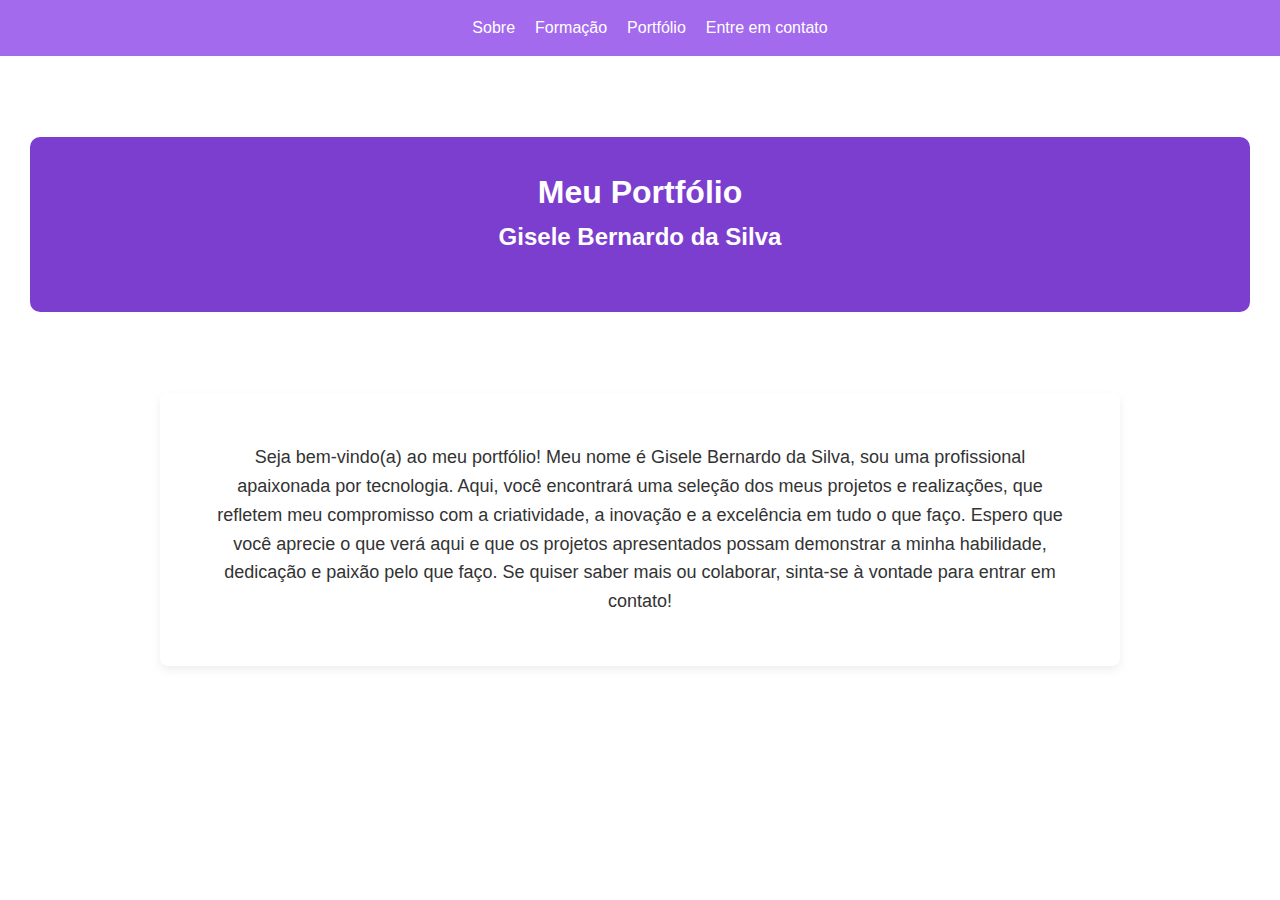
<file: index.html>
<!DOCTYPE html>
<html lang="pt-br">
<head>
    <meta charset="UTF-8">
    <meta name="viewport" content="width=device-width, initial-scale=1.0">
    <title>Início</title>
    <link rel="stylesheet" href="style.css">
</head>
<body>
    <!-- Navbar para os links -->
    <nav class="navbar">
        <ul class="navbar-links">
            <li><a href="sobre.html">Sobre</a></li>
            <li><a href="formacao.html">Formação</a></li>
            <li><a href="portfolio.html">Portfólio</a></a></li>
            <li><a href="contato.html">Entre em contato</a></li>
        </ul>
    </nav>
    <br><br>
    <!-- Título -->
    <header class="container">
        <h1>Meu Portfólio</h1>
        <h2>Gisele Bernardo da Silva</h2> 
        <br>
    </header>
    <br><br>
    <!-- Seção de introdução para o meu portfólio -->
    <section class="principal">
        <p>Seja bem-vindo(a) ao meu portfólio! Meu nome é Gisele Bernardo da Silva, sou uma profissional apaixonada por tecnologia. Aqui, você encontrará uma seleção dos meus projetos e realizações, que refletem meu compromisso com a criatividade, a inovação e a excelência em tudo o que faço.
    
        Espero que você aprecie o que verá aqui e que os projetos apresentados possam demonstrar a minha habilidade, dedicação e paixão pelo que faço. Se quiser saber mais ou colaborar, sinta-se à vontade para entrar em contato!</p>
    </section>
</body>
</html>
</file>
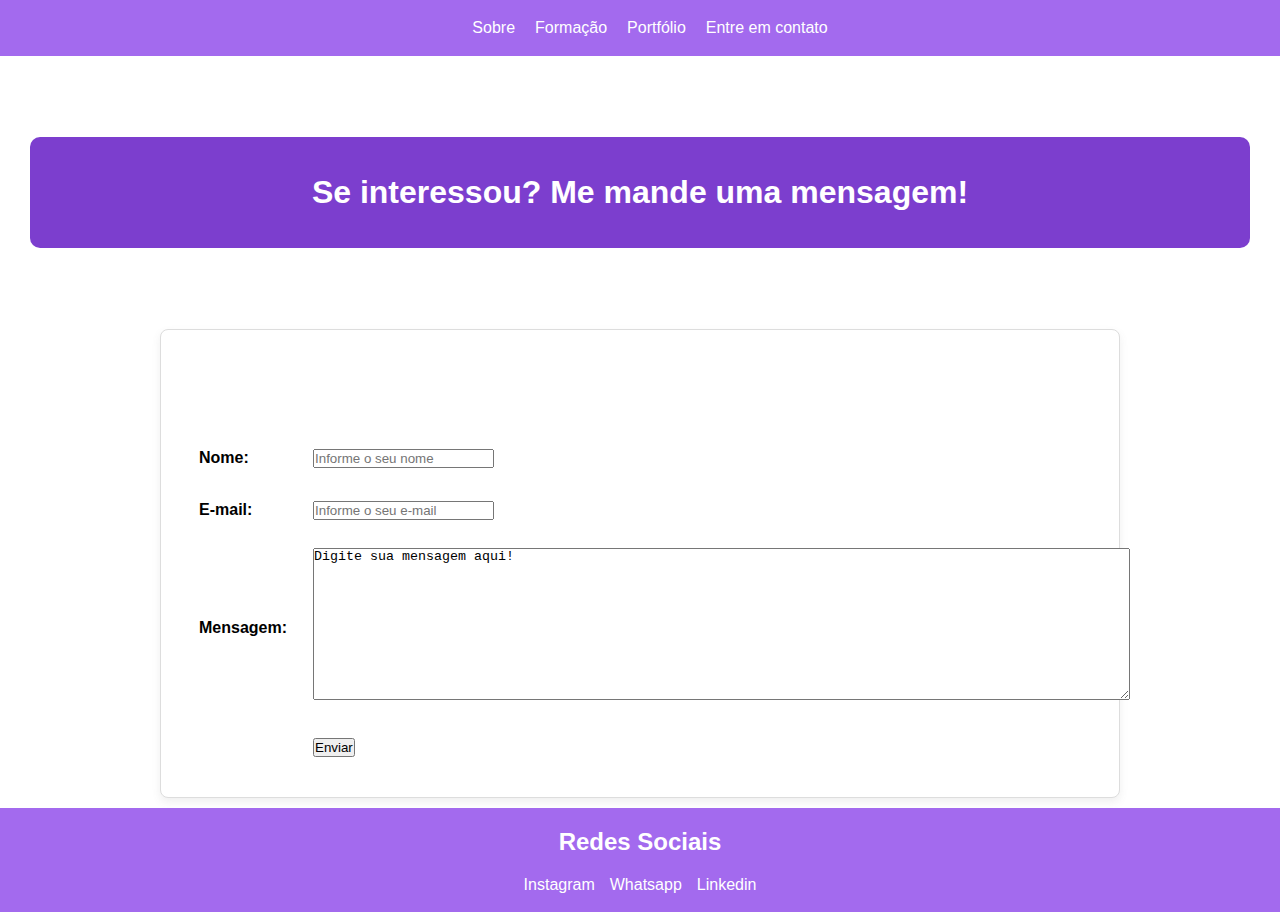
<file: contato.html>
<!DOCTYPE html>
<html lang="pt-br">
<head>
    <meta charset="UTF-8">
    <meta name="viewport" content="width=device-width, initial-scale=1.0">
    <title>Contato</title>
    <link rel="stylesheet" href="style.css">
</head>
<body>
    <!-- Navbar para os links -->
    <nav class="navbar">
        <ul class="navbar-links">
            <li><a href="sobre.html">Sobre</a></li>
            <li><a href="formacao.html">Formação</a></li>
            <li><a href="portfolio.html">Portfólio</a></a></li>
            <li><a href="contato.html">Entre em contato</a></li>
        </ul>
    </nav>
    <br><br>
    <!-- Título -->
    <header class="container">
        <h1>Se interessou? Me mande uma mensagem!</h1>
    </header>
    <br><br>
    <!-- Formulário para contato -->
    <form class="formulario">
        <table>
            <tr>
                <th><label for="nome">Nome:</label></th>
                <td><input type="text" name="nome" id="nome" placeholder="Informe o seu nome"></td>
                <br>
            </tr>
            <tr> 
                <th><label for="email">E-mail:</label></th>
                <td><input type="email" name="email" id="email" placeholder="Informe o seu e-mail"></td>
                <br>
            </tr>
            <tr>
                <th><label for="msg">Mensagem:</label>
                </th>
                <td><textarea name="msg" id="msg" rows="10" cols="100">Digite sua mensagem aqui!</textarea></td>
                <br>
            </tr>
            <tr>
                <td></td>
                <td><button>Enviar</button></td>
            </tr>
        </table>
    </form>
</body>
<!-- Rodapé com as redes sociais para contato -->
<footer class="footer">
    <h2>Redes Sociais</h2>
    <div class="links">
        <a href="https://www.instagram.com/giiselebs/">Instagram</a>
        <a href="https://wa.me/47992801449">Whatsapp</a>
        <a href="https://www.linkedin.com/in/gisele-bernardo-da-silva/">Linkedin</a>
    </div>
</footer>
</html>
</file>
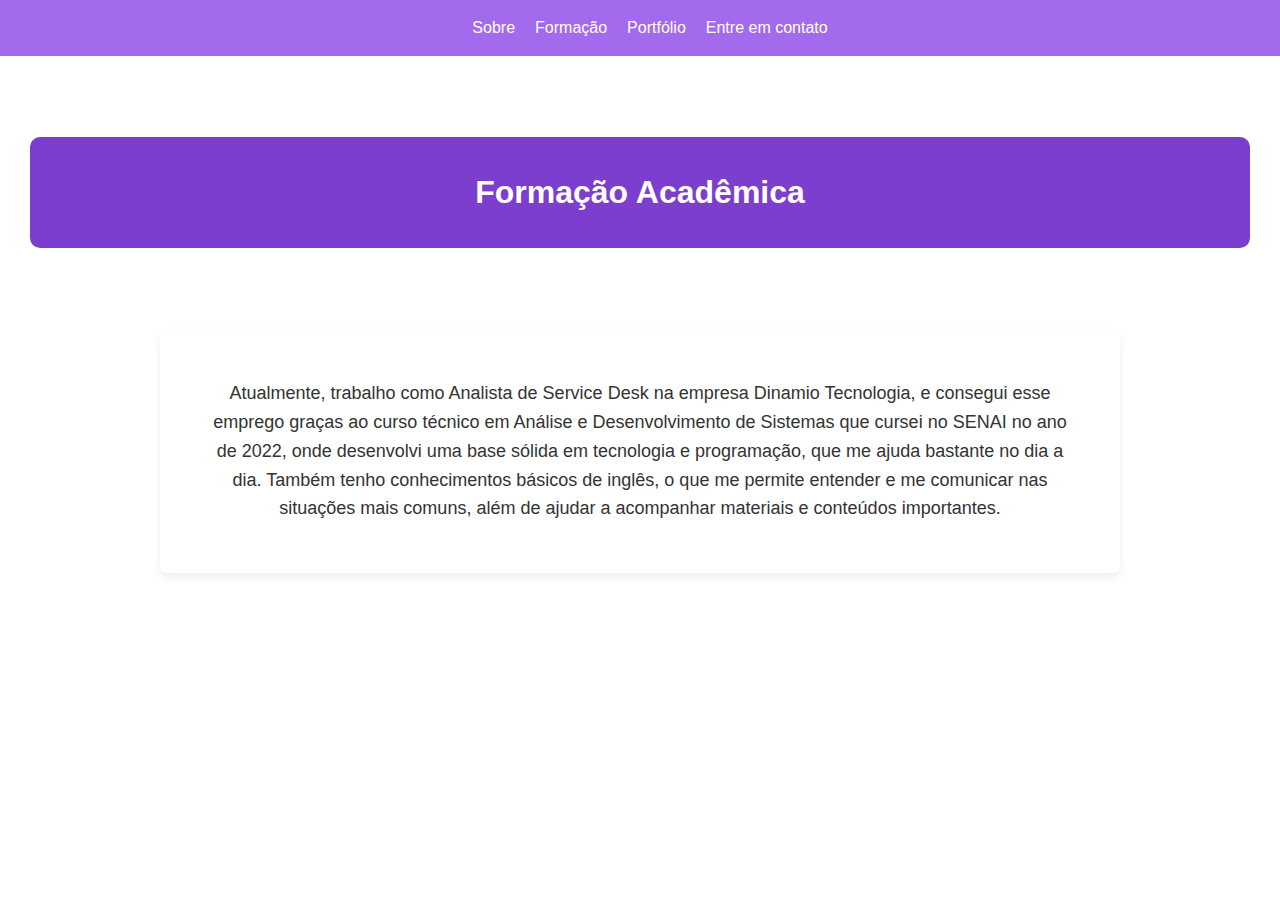
<file: formacao.html>
<!DOCTYPE html>
<html lang="pt-br">
<head>
    <meta charset="UTF-8">
    <meta name="viewport" content="width=device-width, initial-scale=1.0">
    <title>Formação</title>
    <link rel="stylesheet" href="style.css">
</head>
<body>
    <!-- Navbar para os links -->
    <nav class="navbar">
        <ul class="navbar-links">
            <li><a href="sobre.html">Sobre</a></li>
            <li><a href="formacao.html">Formação</a></li>
            <li><a href="portfolio.html">Portfólio</a></a></li>
            <li><a href="contato.html">Entre em contato</a></li>
        </ul>
    </nav>
    <br><br>
    <!-- Título -->
    <header class="container">
        <h1>Formação Acadêmica</h1> 
    </header>
    <br><br>
    <!-- Seção com um pouco sobre minha formação acadêmica e profissional -->
    <section class="principal">
        <p>
            Atualmente, trabalho como Analista de Service Desk na empresa Dinamio Tecnologia, e consegui esse emprego graças ao curso técnico em Análise e Desenvolvimento de Sistemas que cursei no SENAI no ano de 2022, onde desenvolvi uma base sólida em tecnologia e programação, que me ajuda bastante no dia a dia. Também tenho conhecimentos básicos de inglês, o que me permite entender e me comunicar nas situações mais comuns, 
            além de ajudar a acompanhar materiais e conteúdos importantes.
        </p>
    </section>
</body>
</html>
</file>
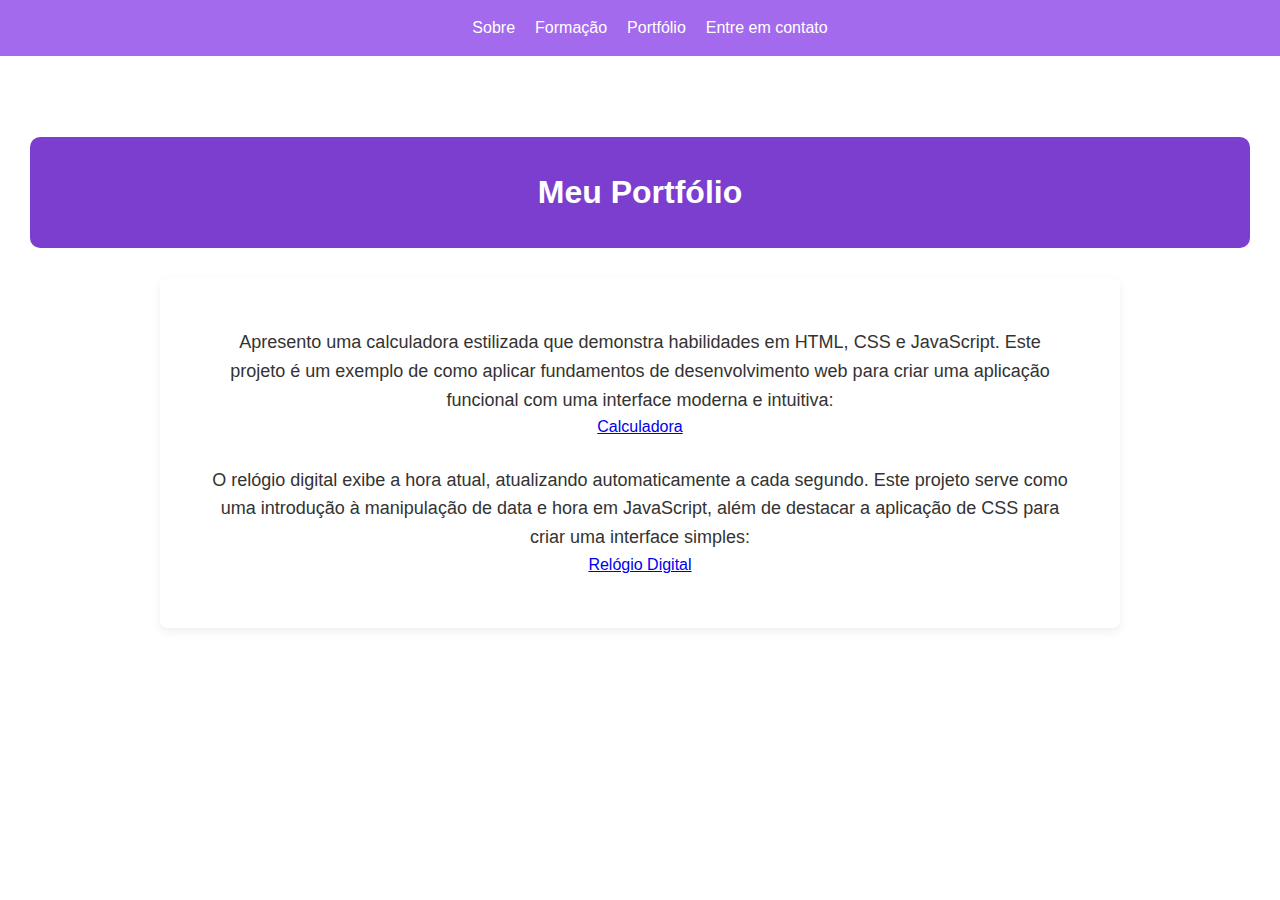
<file: portfolio.html>
<!DOCTYPE html>
<html lang="pt-br">
<head>
    <meta charset="UTF-8">
    <meta name="viewport" content="width=device-width, initial-scale=1.0">
    <title>Portfólio</title>
    <link rel="stylesheet" href="style.css">
</head>
<body>
    <!-- Navbar para os links -->
    <nav class="navbar">
        <ul class="navbar-links">
            <li><a href="sobre.html">Sobre</a></li>
            <li><a href="formacao.html">Formação</a></li>
            <li><a href="portfolio.html">Portfólio</a></a></li>
            <li><a href="contato.html">Entre em contato</a></li>
        </ul>
    </nav>
    <br><br>
    <!-- Título -->
    <header class="container">
        <h1>Meu Portfólio</h1>
    </header>
    <!-- Seção para apresentar meus projetos desenvolvidos -->
    <section class="principal">
        <p>Apresento uma calculadora estilizada que demonstra habilidades em HTML, CSS e JavaScript. Este projeto é um exemplo de como aplicar fundamentos de desenvolvimento web para criar uma aplicação funcional com uma interface moderna e intuitiva:</p>
        <a href="https://giiselebs.github.io/calculadora/">Calculadora</a>
        <br><br>
        <p>O relógio digital exibe a hora atual, atualizando automaticamente a cada segundo. Este projeto serve como uma introdução à manipulação de data e hora em JavaScript, além de destacar a aplicação de CSS para criar uma interface simples:</p>
        <a href="https://giiselebs.github.io/relogio-digital/">Relógio Digital</a>
    </section>
</body>
</html>
</file>
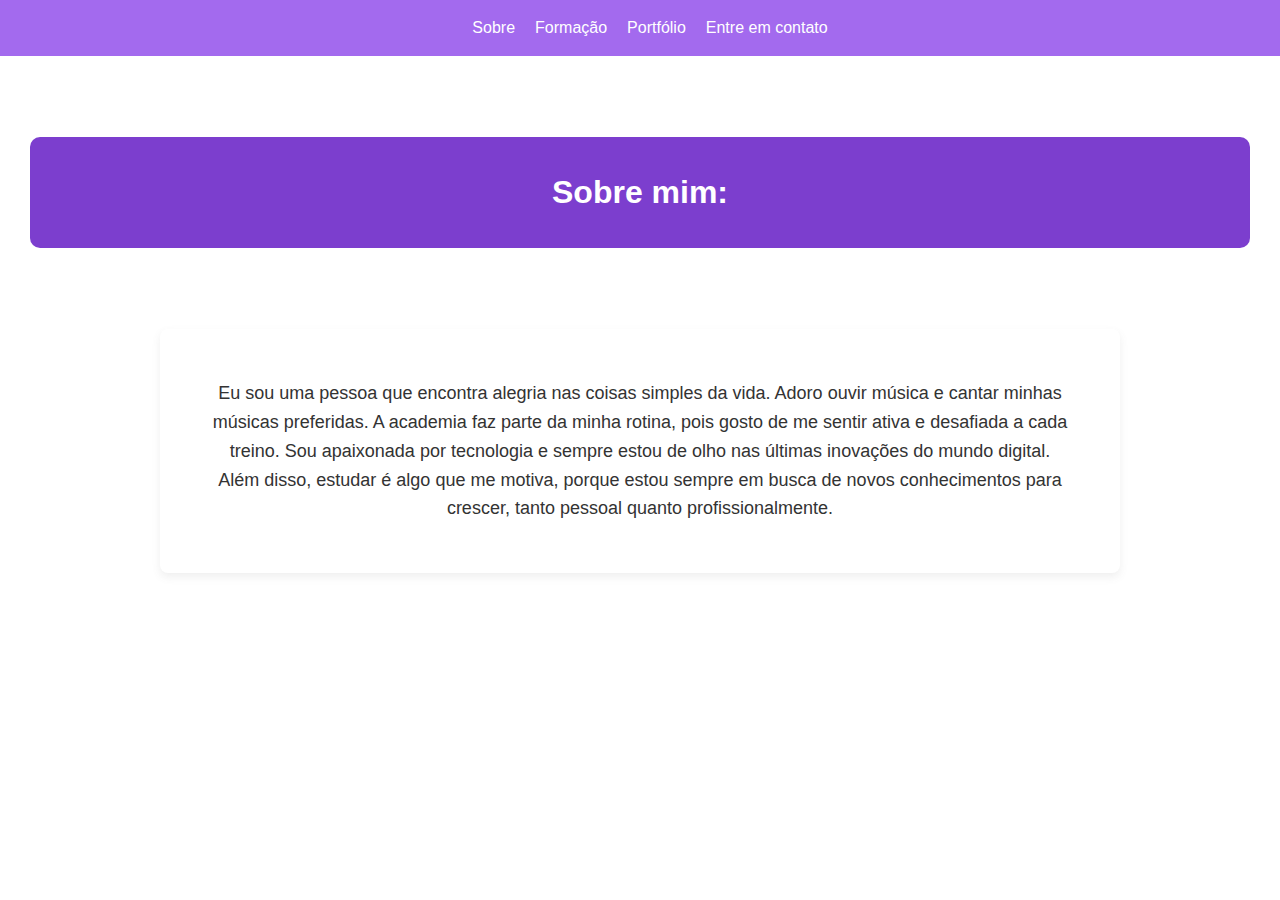
<file: sobre.html>
<!DOCTYPE html>
<html lang="pt-br">
<head>
    <meta charset="UTF-8">
    <meta name="viewport" content="width=device-width, initial-scale=1.0">
    <title>Sobre mim</title>
    <link rel="stylesheet" href="style.css">
</head>
<body>
    <!-- Navbar para os links -->
    <nav class="navbar">
        <ul class="navbar-links">
            <li><a href="sobre.html">Sobre</a></li>
            <li><a href="formacao.html">Formação</a></li>
            <li><a href="portfolio.html">Portfólio</a></a></li>
            <li><a href="contato.html">Entre em contato</a></li>
        </ul>
    </nav>
    <br><br>
    <!-- Título -->
    <header class="container">
        <h1>Sobre mim:</h1>
    </header>
    <br><br>
    <!-- Seção para falar um pouco sobre mim -->
    <section class="principal">
        <p>
            Eu sou uma pessoa que encontra alegria nas coisas simples da vida. Adoro ouvir música e cantar minhas músicas preferidas. A academia faz parte da minha rotina, pois gosto de me sentir ativa e desafiada a cada treino. Sou apaixonada por tecnologia e sempre estou de olho nas últimas inovações do mundo digital. 

            Além disso, estudar é algo que me motiva, porque estou sempre em busca de novos conhecimentos para crescer, 
            tanto pessoal quanto profissionalmente.

        </p>
    </section>
</body>
</html>
</file>
<file: style.css>
* {
    margin: 0;
    padding: 0;
    box-sizing: border-box;
}

/* Estilização do corpo do HTML */
body {
    font-family: Arial, sans-serif;
    line-height: 1.6;
    margin: 0;
    display: flex;
    flex-direction: column;
    min-height: 100vh;
}

/* Estilização do navbar */
.navbar {
    display: flex;
    flex-direction: column;
    align-items: center;
    padding: 15px 20px;
    background-color: rgb(163, 106, 238);
}

.navbar-links {
    list-style: none;
    display: flex;
}

.navbar-links li {
    margin-left: 20px;
}

.navbar-links a {
    color: #fff;
    text-decoration: none;
    font-size: 16px;
    transition: color 0.3s ease;
}

.navbar-links a:hover {
    color: #ddd;
}

/* Estilização para o header */
header {
    grid-column-start: 1;
    grid-column-end: 12;
    background-color: rgb(124, 62, 206);
    color: white;
    border-radius: 10px;
    padding: 30px;
    margin: 30px;
}

/* Estilização para o container */
.container {
    display: grid;
    text-align: center;
}

/* Estilização da section */
section.principal {
    max-width: 75%;
    margin: 0 auto;
    padding: 50px;
    background-color: #fff;
    border-radius: 8px;
    box-shadow: 0 4px 8px rgba(99, 98, 98, 0.1);
}

section.principal p {
    font-size: 18px;
    color: #333;
    margin: 0;
}

.principal {
    grid-column-start: 4;
    grid-column-end: 12;
    padding-left: 35px;
    padding-right: 35px;
    text-align: center;

}

/* Estilização do formulário */
.formulario {
    width: 75%;
    margin: 0 auto;
    padding: 20px;
    border: 1px solid #ddd;
    border-radius: 8px;
    background-color: #fff;
    box-shadow: 0 4px 8px rgba(99, 98, 98, 0.1);
}

table {
    width: 90%;
    border-spacing: 10px;
}

th, td {
    padding: 8px;
    text-align: left;
}

/* Estilização do footer */
.footer {
    display: flex;
    flex-direction: column;
    align-items: center;
    background-color: rgb(163, 106, 238);
    color: #fff;
    padding: 15px;
    margin-top: 10px;
    text-align: center;
}

.links {
    display: flex;
    gap: 15px;
    margin-top: 10px;
}

.footer a {
    color: #fff;
    text-decoration: none;
    transition: color 0.3s;
}

.footer a:hover {
    color: #fff;
}
</file>
